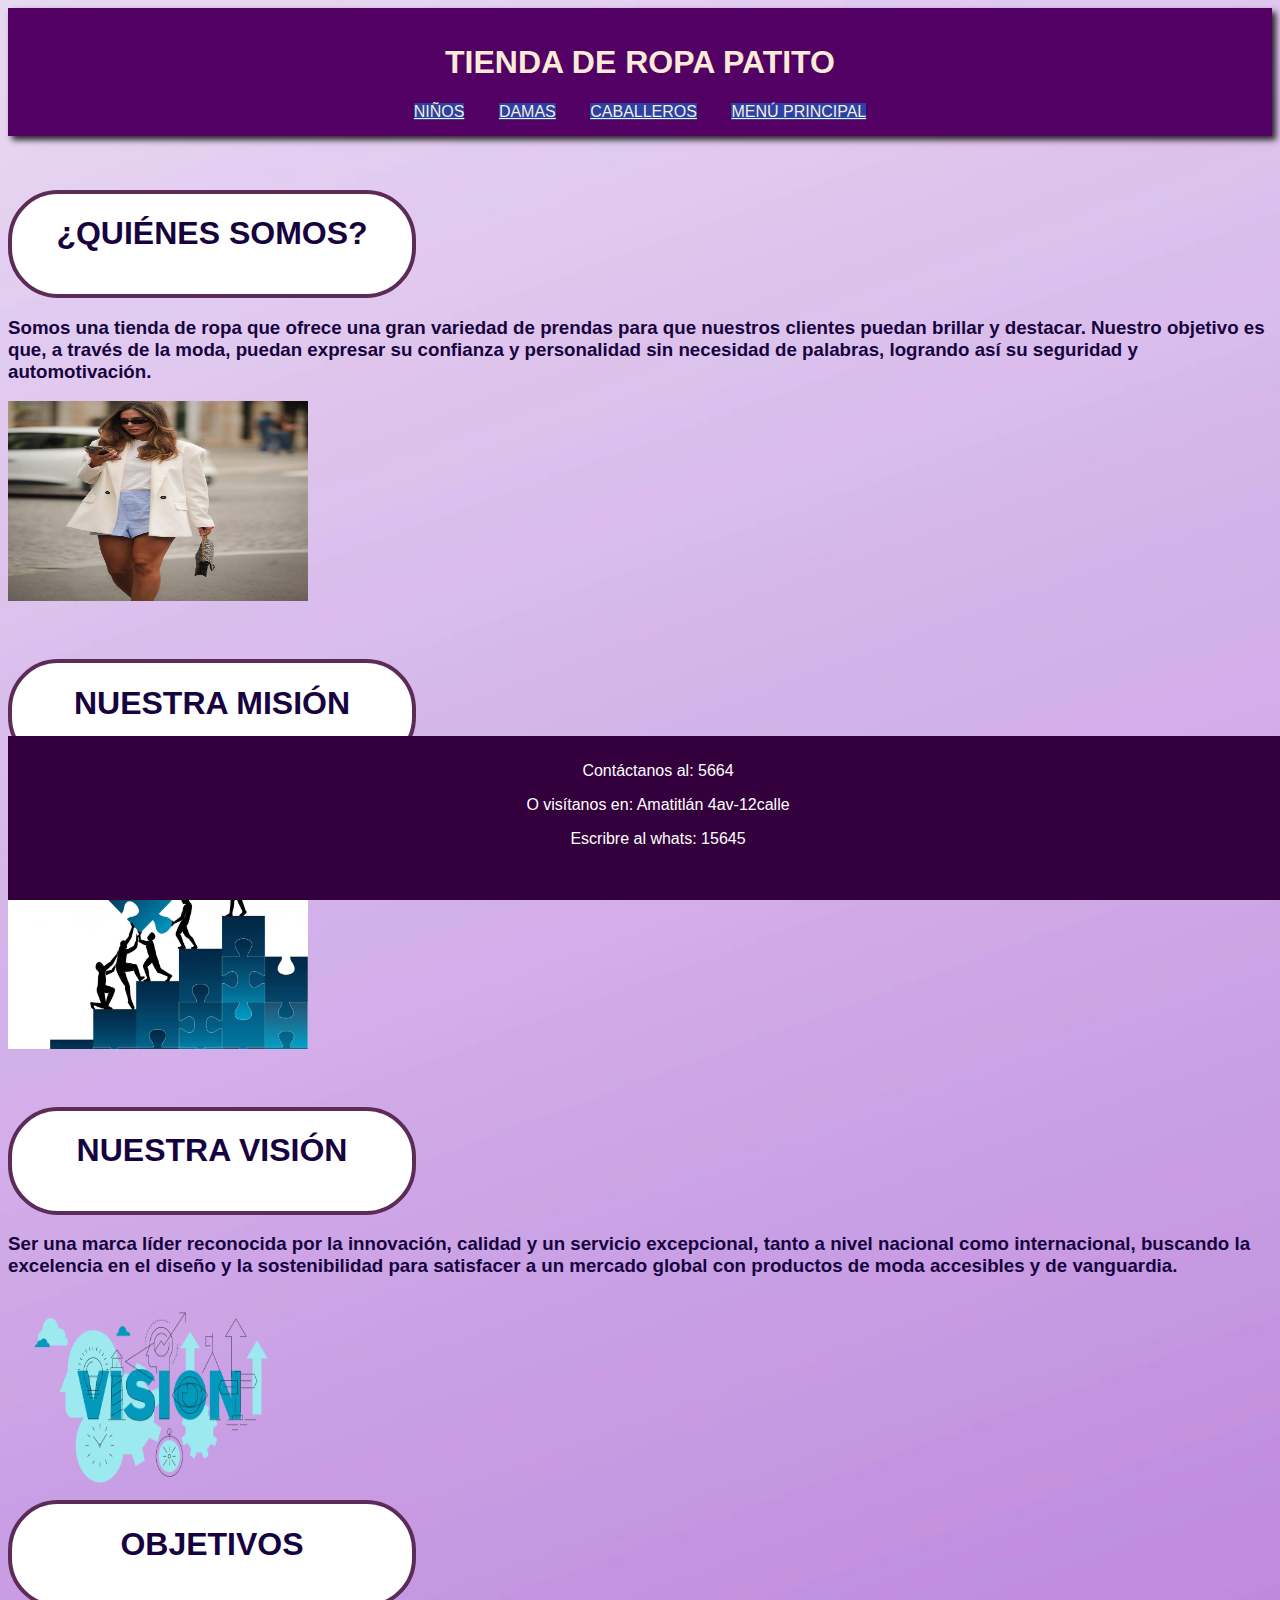
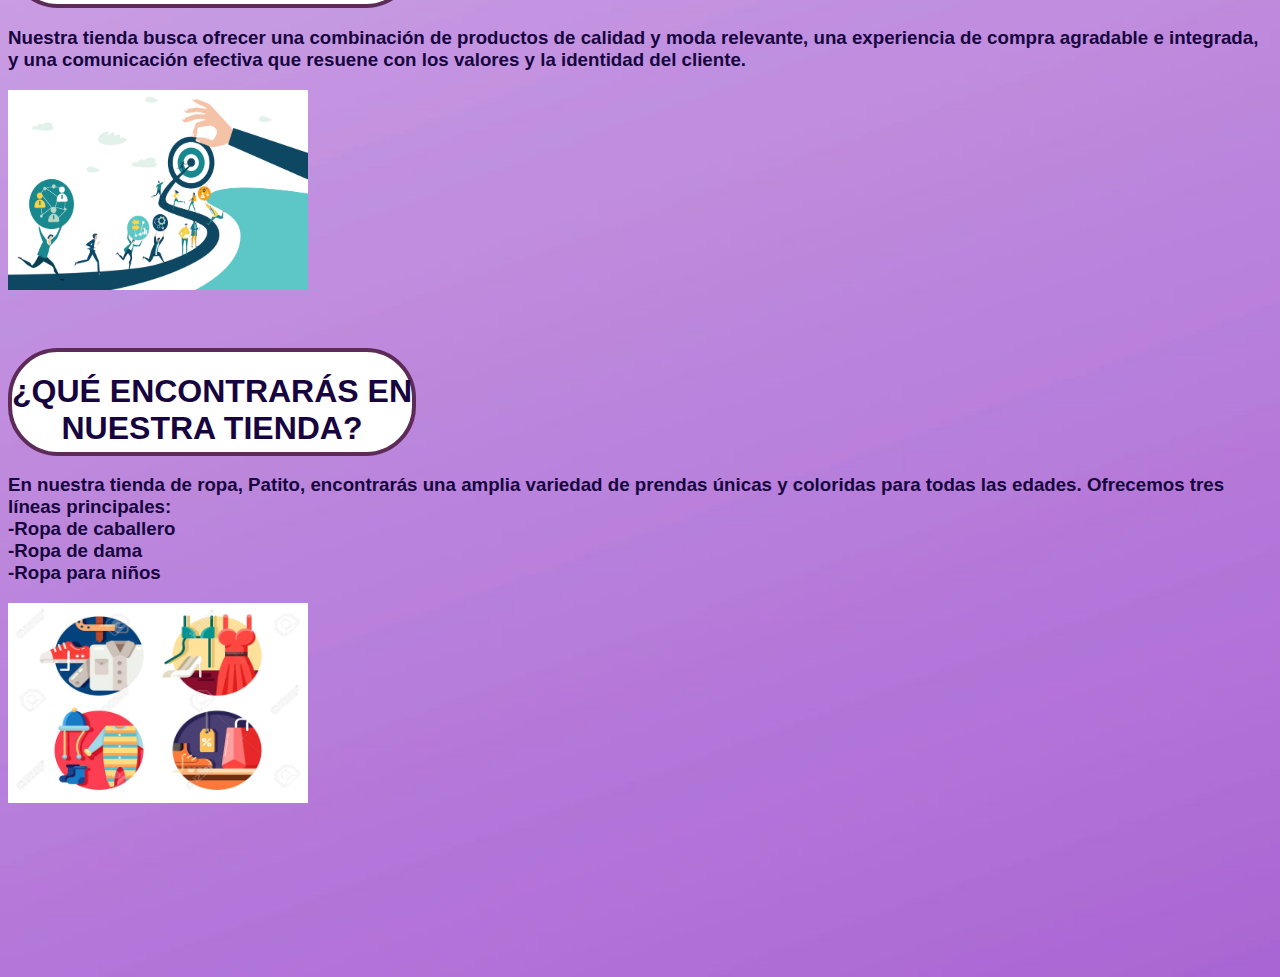
<file: ESTRUCTURA/index.html>
<!DOCTYPE html>
<html lang="es">
<head>
    <meta charset="UTF-8">
    <meta name="viewport" content="width=device-width, initial-scale=1.0">
    <title>PÁGINA PRINCIPAL</title>
    <link rel="stylesheet" href="../ESTILO/style.css">
    
</head>
<body>
    <header>
        <h1>
            TIENDA DE ROPA PATITO
        </h1>
        <nav>
            <a href="../ESTRUCTURA/NIÑOS.html">NIÑOS</a>
            <a href="../ESTRUCTURA/DAMAS.html">DAMAS</a>
            <a href="../ESTRUCTURA/CABALLEROS.html">CABALLEROS</a>
            <a href="../ESTRUCTURA/index.html">MENÚ PRINCIPAL</a>
        </nav>
    </header>
    <br>
    <br>
    <br>
    <section>
        <div>
            <h1>
                ¿QUIÉNES SOMOS?
            </h1>
        </div>
        <p>
            <h3>
                Somos una tienda de ropa que ofrece una gran variedad de prendas para que nuestros clientes puedan brillar y destacar. Nuestro objetivo es que, a través de la moda, puedan expresar su confianza y personalidad sin necesidad de palabras, logrando así su seguridad y automotivación.
            </h3>
        </p>
        <img src="../IMÁGENES/SEGURIDAD.jpg" alt="SEGURIDAD">
    </section>
    <br>
    <br>
    <br>
    <section>
        <div>
            <h1>
            NUESTRA MISIÓN
        </h1>
         </div>
        <p>
          <h3>
            Garantizar el reconocimiento en el mercado y mantener posiciones líderes. Definir de manera más clara el público objetivo, sus necesidades y deseos. Crear productos y servicios demandados que satisfagan todas las necesidades y solicitudes de los clientes.
          </h3>
        </p>
        <img src="../IMÁGENES/MISION.jpg" alt="MISION">
    </section>
    <br>
    <br>
    <br>
    <section>
        <div>
            <h1>
            NUESTRA VISIÓN
            </h1>
        </div>
            <p>
              <h3>
               Ser una marca líder reconocida por la innovación, calidad y un servicio excepcional, tanto a nivel nacional como internacional, buscando la excelencia en el diseño y la sostenibilidad para satisfacer a un mercado global con productos de moda accesibles y de vanguardia. 
              </h3>
            </p>
            <img src="../IMÁGENES/VISION.png" alt="VISION">
    </section>
    <section>
        <div>
            <h1>
            OBJETIVOS
            </h1>
        </div>
            <p>
              <h3>
                Nuestra tienda busca ofrecer una combinación de productos de calidad y moda relevante, una experiencia de compra agradable e integrada, y una comunicación efectiva que resuene con los valores y la identidad del cliente.
              </h3>
            </p>
            <img src="../IMÁGENES/OBJETIVOS.jpg" alt="OBJETIVOS">
    </section>
    <br>
    <br>
    <br>
    <section>
        <div>
            <h1>
            ¿QUÉ ENCONTRARÁS EN NUESTRA TIENDA?
            </h1>
        </div>
            <p>
              <h3>
                En nuestra tienda de ropa, Patito, encontrarás una amplia variedad de prendas únicas y coloridas para todas las edades. Ofrecemos tres líneas principales:

                 <br>
                   -Ropa de caballero
                 <br>
                   -Ropa de dama
                 <br>
                   -Ropa para niños
              </h3>
            </p>
            <img src="../IMÁGENES/ROPAS.jpg" alt="ROPAS">
    </section>
    <br>
    <br>
    <br>
    <br>
    <br>
    <br>
    <br>
    <br>
    <br>
  <footer>
    <p> Contáctanos al: 5664</p>
     <p> O visítanos en: Amatitlán 4av-12calle</p>
     <p> Escribre al whats: 15645</p>
  </footer>
</body>
</html>
</file>
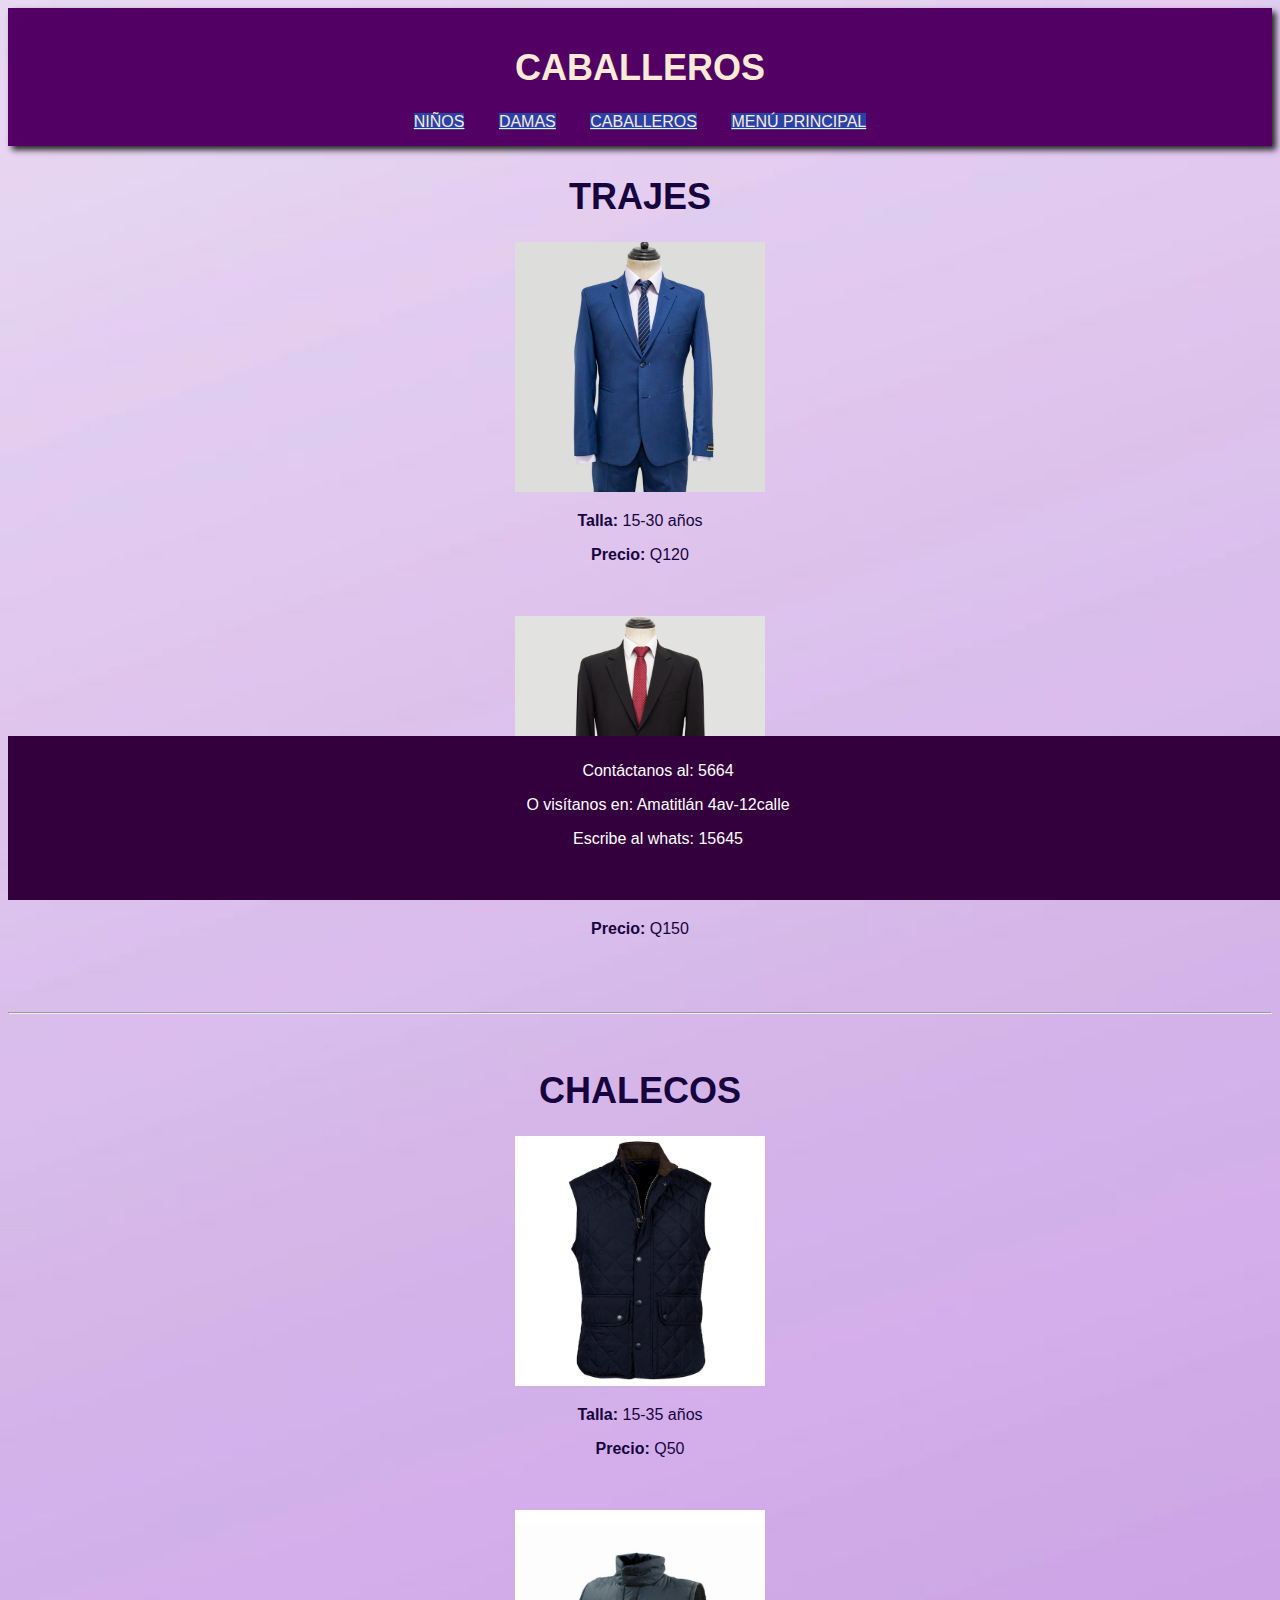
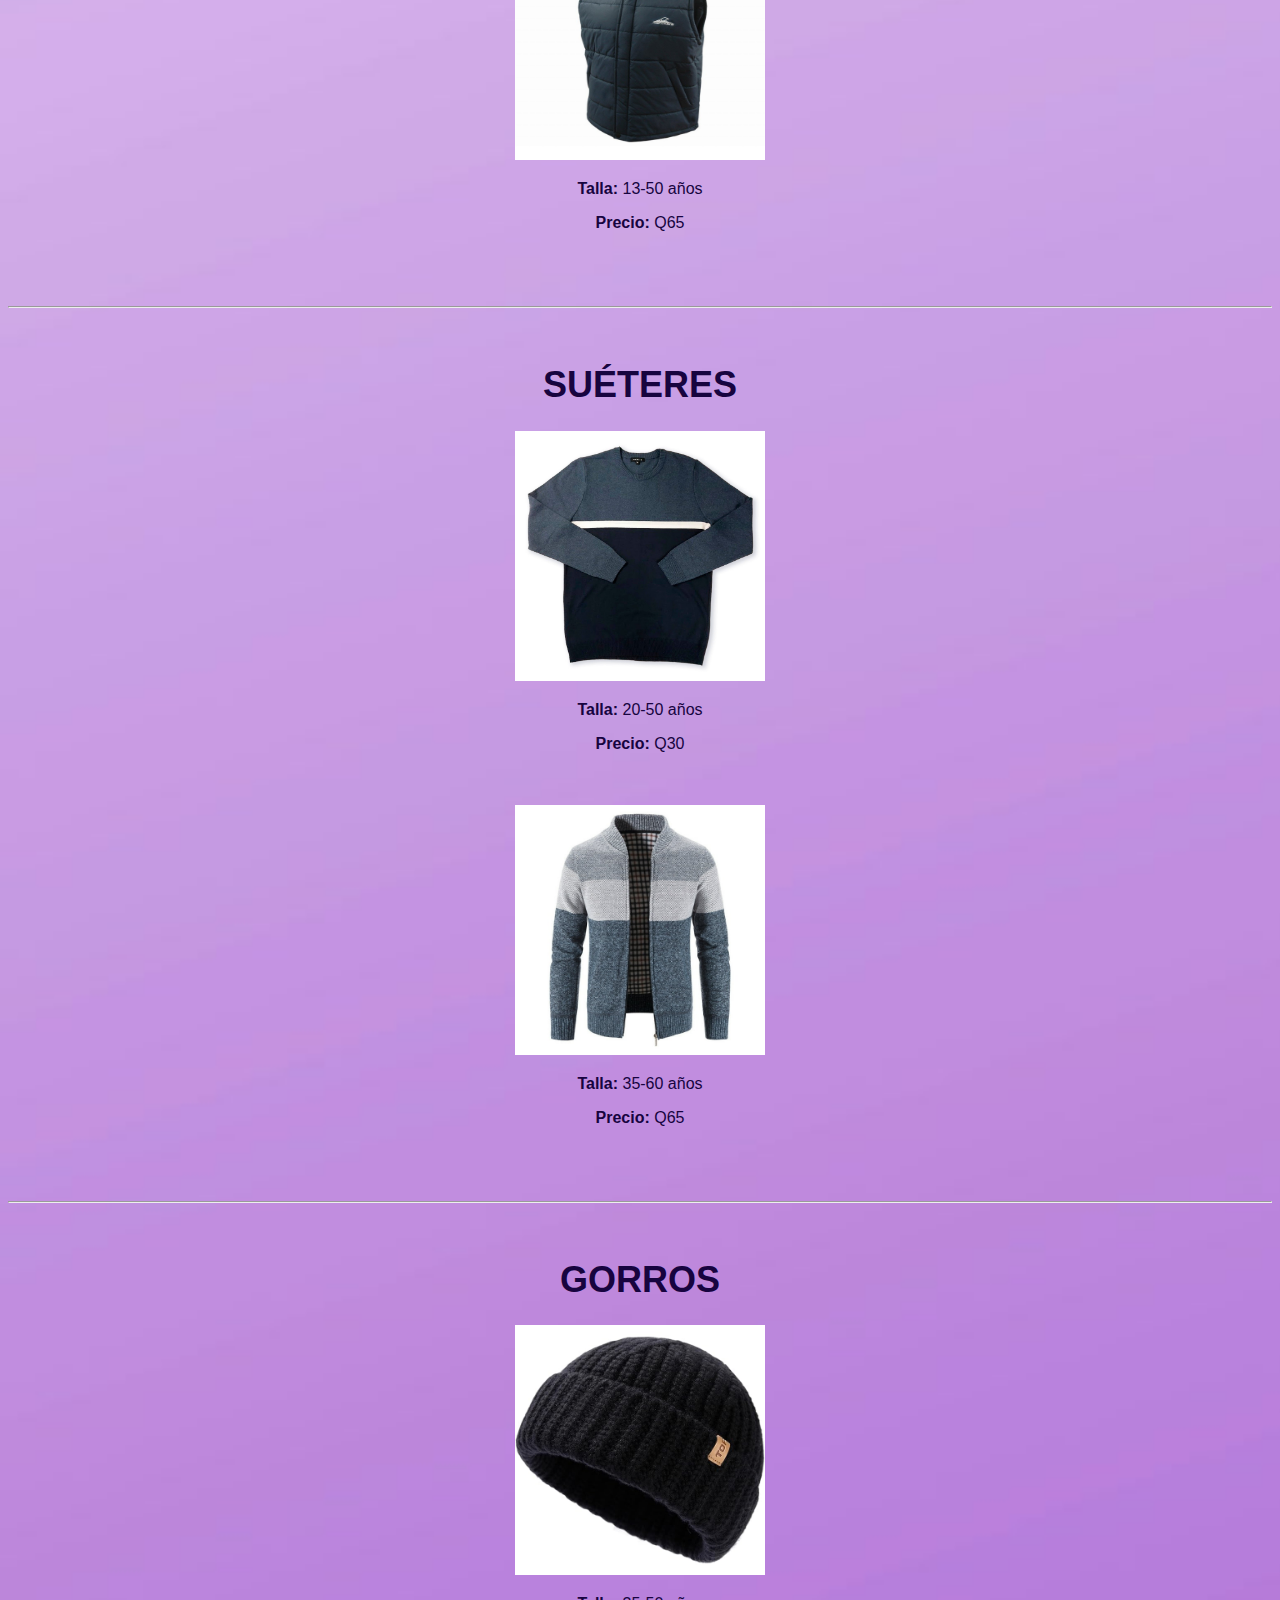
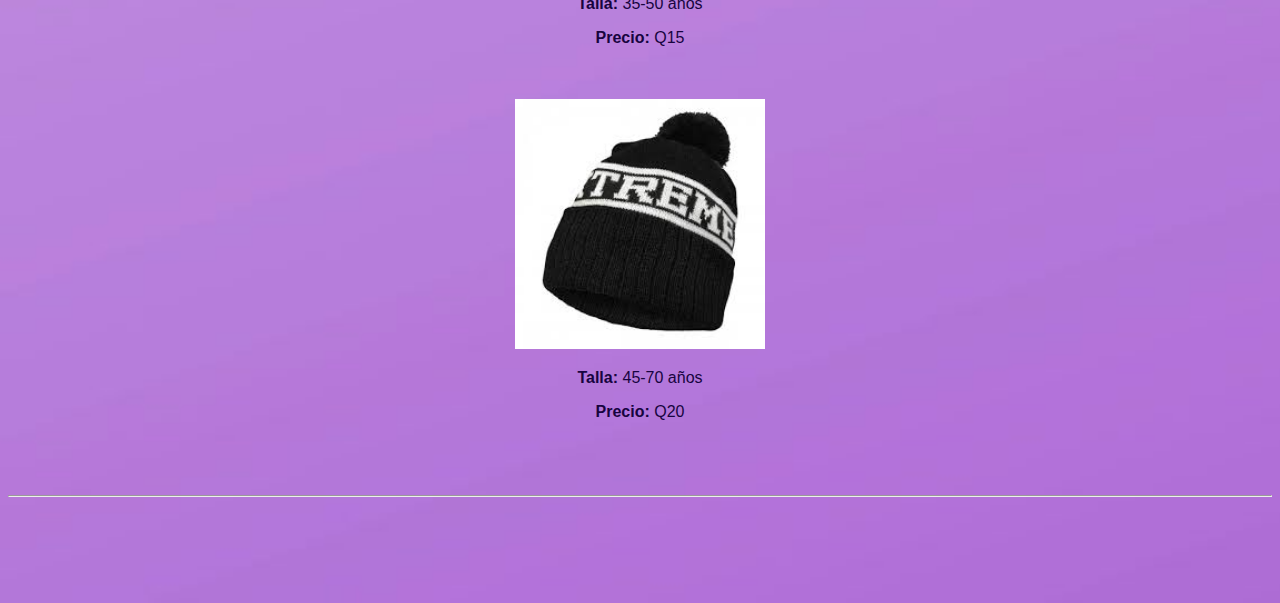
<file: ESTRUCTURA/CABALLEROS.html>
<!DOCTYPE html>
<html lang="en">
<head>
    <meta charset="UTF-8">
    <meta name="viewport" content="width=device-width, initial-scale=1.0">
    <title>CABALLEROS</title>
    <link rel="stylesheet" href="../ESTILO/CABALLEROS.css">
</head>
<body>
    <header>
        <h1>
            CABALLEROS
        </h1>
        <nav>
            <a href="../ESTRUCTURA/NIÑOS.html">NIÑOS</a>
            <a href="../ESTRUCTURA/DAMAS.html">DAMAS</a>
            <a href="../ESTRUCTURA/CABALLEROS.html">CABALLEROS</a>
            <a href="../ESTRUCTURA/index.html">MENÚ PRINCIPAL</a>
        </nav>
    </header>
        <section id="TRAJES">
        <h1>
            TRAJES
        </h1>
        <div class="TRAJE1">
        
            <img src="../IMÁGENES/TRAJE1.jpg" alt="TRAJE1">
           <p>
            <b>
                Talla:
            </b>
            15-30 años
           </p>
           <p>
            <b>
                Precio:
            </b>
            Q120
           </p>
        <br>
        <br>
        </div>     
        <div class="TRAJE2">
            <img src="../IMÁGENES/TRAJE2.jpg" alt="TRAJE2">
           <p>
            <b>
                Talla:
            </b>
            17-20 años
           </p>
           <p>
            <b>
                Precio:
            </b>
            Q150
           </p>
        </div> 
    </section>
    <br>
    <br>
    <hr>
    <br>
    <section id="CHALECOS">
        <h1>
            CHALECOS
        </h1>
        <div class="CHALECO1">
            <img src="../IMÁGENES/CHALECO1.png" alt="CHALECO1">
            <p>
                <b>
                    Talla:
                </b>
                15-35 años
            </p>
            <p>
                <b>
                    Precio:
                </b>
                Q50
            </p>
        </div>
        <br>
        <br>
        <div class="CHALECO2">
            <img src="../IMÁGENES/CHALECO2.jpg" alt="CHALECO2">
            <p><b>
                    Talla:
                </b>
                13-50 años
            </p>
            <p>
                <b>
                    Precio:
                </b>
                Q65
            </p>
        </div>
    </section>
    <br>
    <br>
    <hr>
    <br>
        <section id="SUÉTERES">
        <h1>
            SUÉTERES
        </h1>
        <div class="SUÉTER1">
            <img src="../IMÁGENES/SUÉTER1.jpg" alt="SUÉTER1">
            <p>
                <b>
                    Talla:
                </b>
                20-50 años
            </p>
            <p>
                <b>
                   Precio:
                </b>
                Q30
            </p>
        <br>
        <br>
        </div>
        <div class="SUÉTER2">
            <img src="../IMÁGENES/SUÉTER2.jpeg" alt="SUÉTER2">
            <p>
                <b>
                    Talla:
                </b>
                35-60 años
            </p>
            <p>
                <b>
                    Precio:
                </b>
                Q65
            </p>
        </div>
    </section>
    <br>
    <br>
    <hr>
    <br>
    <section id="GORROS">
        <h1>
                GORROS
        </h1>
        <div class="GORRO1">
            <img src="../IMÁGENES/GORRO1.jpg" alt="GORRO1">
            <p>
                <b>
                    Talla:
                </b>
                35-50 años
            </p>
            <p>
                <b>
                   Precio:
                </b>
                Q15
            </p>
        <br>
        <br>
        </div>
        <div class="GORROS2">
            <img src="../IMÁGENES/GORRO2.jpg" alt="GORRO2">
            <p>
                <b>
                    Talla:
                </b>
                45-70 años
            </p>
            <p>
                <b>
                    Precio:
                </b>
                Q20
            </p>
        </div>
    </section>
    <br>
    <br>
    <hr>
    <br>
    <br>
    <br>
    <br>
    <br>
    <footer>
    <p> Contáctanos al: 5664</p>
     <p> O visítanos en: Amatitlán 4av-12calle</p>
     <p> Escribe al whats: 15645</p>
   </footer>
</body>
</html>
</file>
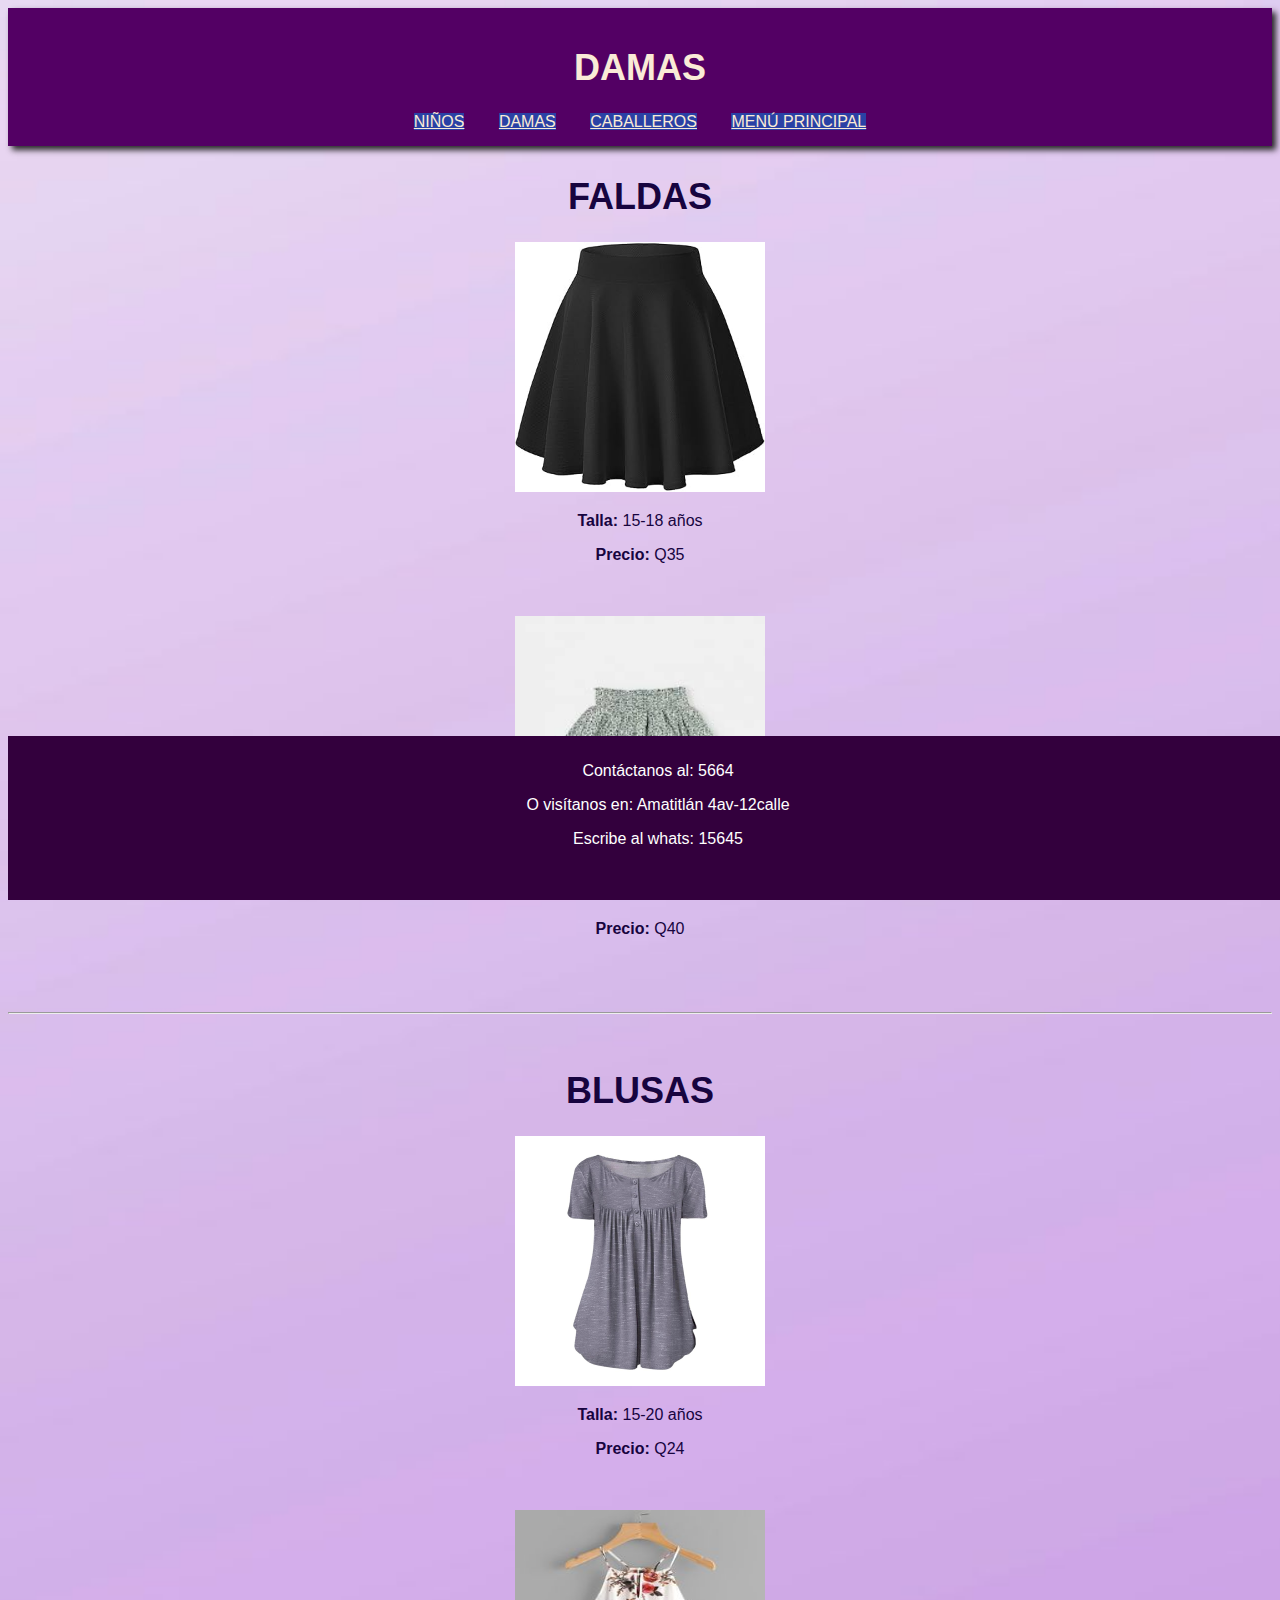
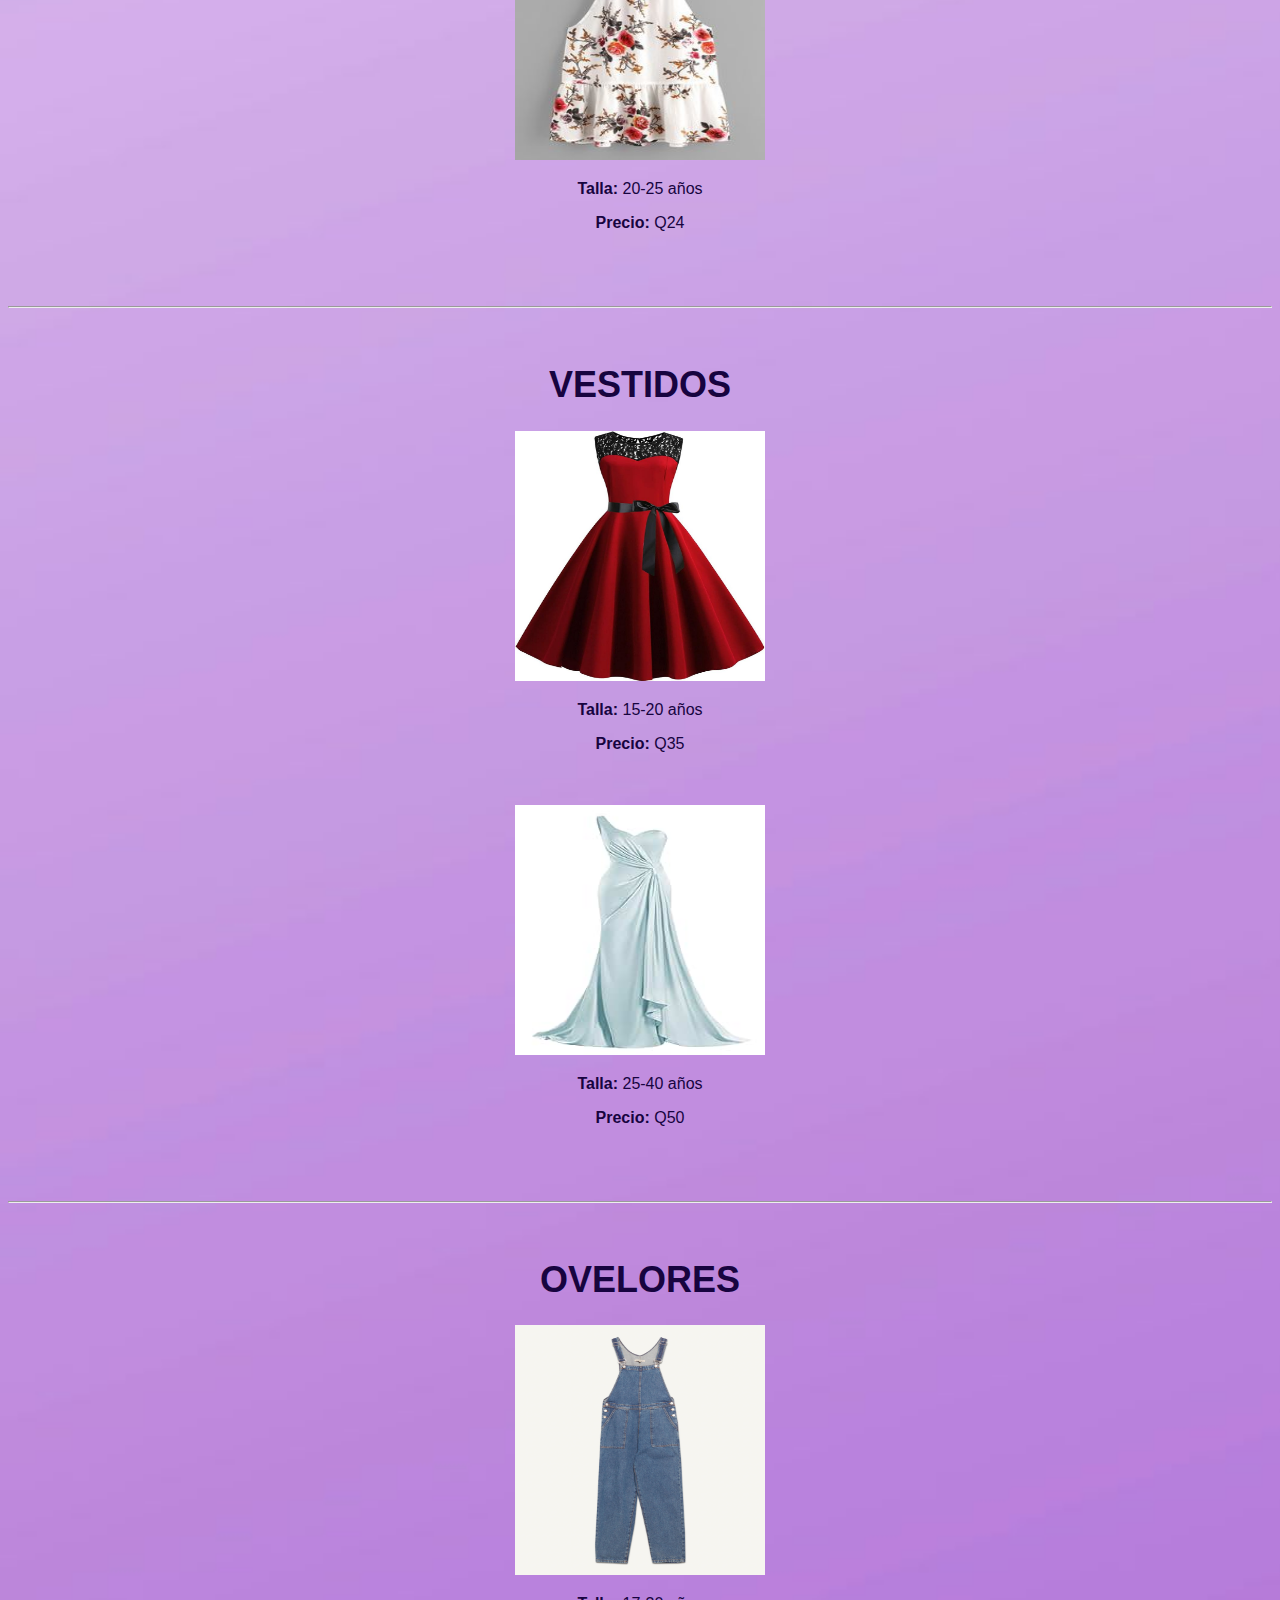
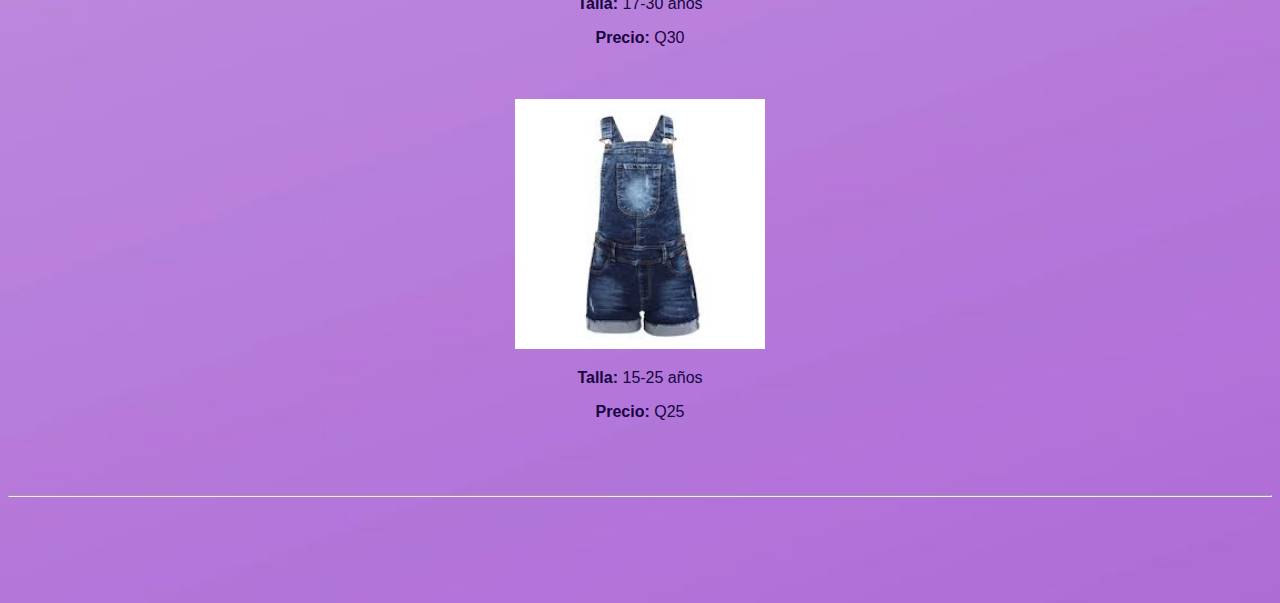
<file: ESTRUCTURA/DAMAS.html>
<!DOCTYPE html>
<html lang="en">
<head>
    <meta charset="UTF-8">
    <meta name="viewport" content="width=device-width, initial-scale=1.0">
    <title>DAMAS</title>
    <link rel="stylesheet" href="../ESTILO/DAMAS.css">
</head>
<body>
    <header>
        <h1>
            DAMAS
        </h1>
        <nav>
            <a href="../ESTRUCTURA/NIÑOS.html">NIÑOS</a>
            <a href="../ESTRUCTURA/DAMAS.html">DAMAS</a>
            <a href="../ESTRUCTURA/CABALLEROS.html">CABALLEROS</a>
            <a href="../ESTRUCTURA/index.html">MENÚ PRINCIPAL</a>
        </nav>
    </header>
        <section id="FALDAS">
        <h1>
            FALDAS
        </h1>
        <div class="FALDA1">
        
            <img src="../IMÁGENES/FALDA1.jpg" alt="FALDAS1">
           <p>
            <b>
                Talla:
            </b>
            15-18 años
           </p>
           <p>
            <b>
                Precio: 
            </b>
            Q35
           </p>
        </div>
        <br>
        <br>  
        <div class="FALDA2">
            <img src="../IMÁGENES/FALDA2.jpg" alt="FALDA2">
           <p>
            <b>
                Talla:
            </b>
            17-20 años
           </p>
           <p>
            <b>
                Precio:
            </b>
            Q40
           </p>
        </div> 
    </section>
    <br>
    <br>
    <hr>
    <br>
    <section id="BLUSAS">
        <h1>
            BLUSAS
        </h1>
        <div class="BLUSA1">
            <img src="../IMÁGENES/BLUSA1.jpg" alt="BLUSA1">
            <p>
                <b>
                    Talla:
                </b>
                15-20 años
            </p>
            <p>
                <b>
                   Precio:
                </b>
                Q24
            </p>
        <br>
        <br>
        </div>
        <div class="BLUSA2">
            <img src="../IMÁGENES/BLUSA2.jpg" alt="BLUSA2">
            <p>
                <b>
                    Talla:
                </b>
                20-25 años
            </p>
            <p>
                <b>
                    Precio:
                </b>
                Q24
            </p>
        </div>
    </section>
    <br>
    <br>
    <hr>
    <br>
        <section id="VESTIDOS">
        <h1>
            VESTIDOS
        </h1>
        <div class="VESTIDO1">
            <img src="../IMÁGENES/VESTIDO1.jpg" alt="VESTIDO1">
            <p>
                <b>
                    Talla:
                </b>
                15-20 años
            </p>
            <p>
                <b>
                   Precio:
                </b>
                Q35
            </p>
        <br>
        <br>
        </div>
        <div class="VESTIDO2">
            <img src="../IMÁGENES/VESTIDO2.jpg" alt="VESTIDO2">
            <p>
                <b>
                    Talla:
                </b>
                25-40 años
            </p>
            <p>
                <b>
                    Precio:
                </b>
                Q50
            </p>
        </div>
    </section>
    <br>
    <br>
    <hr>
    <br>
    <section id="OVEROLES">
        <h1>
                OVELORES
        </h1>
        <div class="OVEROL1">
            <img src="../IMÁGENES/OVEROL1.jpg" alt="OVEROL1">
            <p>
                <b>
                    Talla:
                </b>
                17-30 años
            </p>
            <p>
                <b>
                   Precio:
                </b>
                Q30
            </p>
        <br>
        <br>
        </div>
        <div class="OVEROL2">
            <img src="../IMÁGENES/OVEROL2.jpg" alt="OVEROL2">
            <p>
                <b>
                    Talla:
                </b>
                15-25 años
            </p>
            <p>
                <b>
                    Precio:
                </b>
                Q25
            </p>
        </div>
    </section>
    <br>
    <br>
    <hr>
    <br>
    <br>
    <br>
    <br>
    <br>
    <footer>
    <p> Contáctanos al: 5664</p>
     <p> O visítanos en: Amatitlán 4av-12calle</p>
     <p> Escribe al whats: 15645</p>
   </footer>
</body>
</html>
</file>
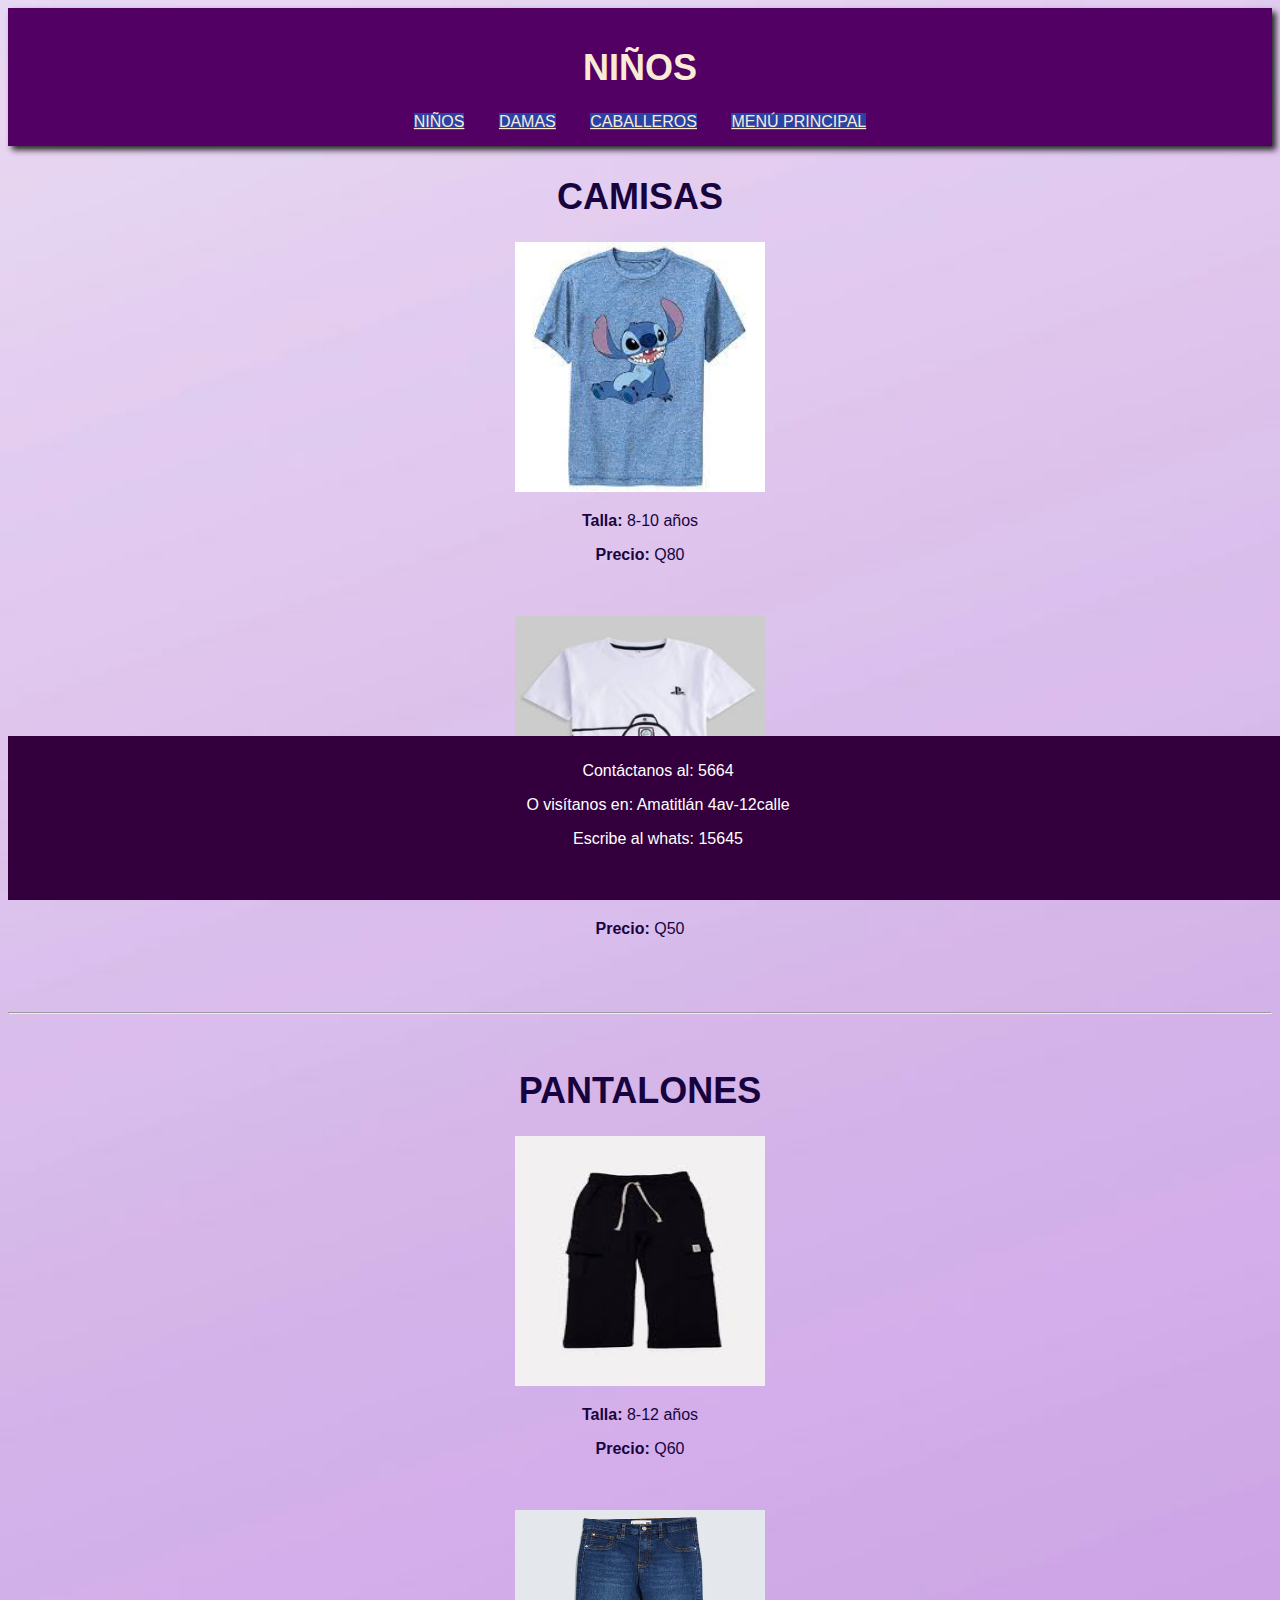
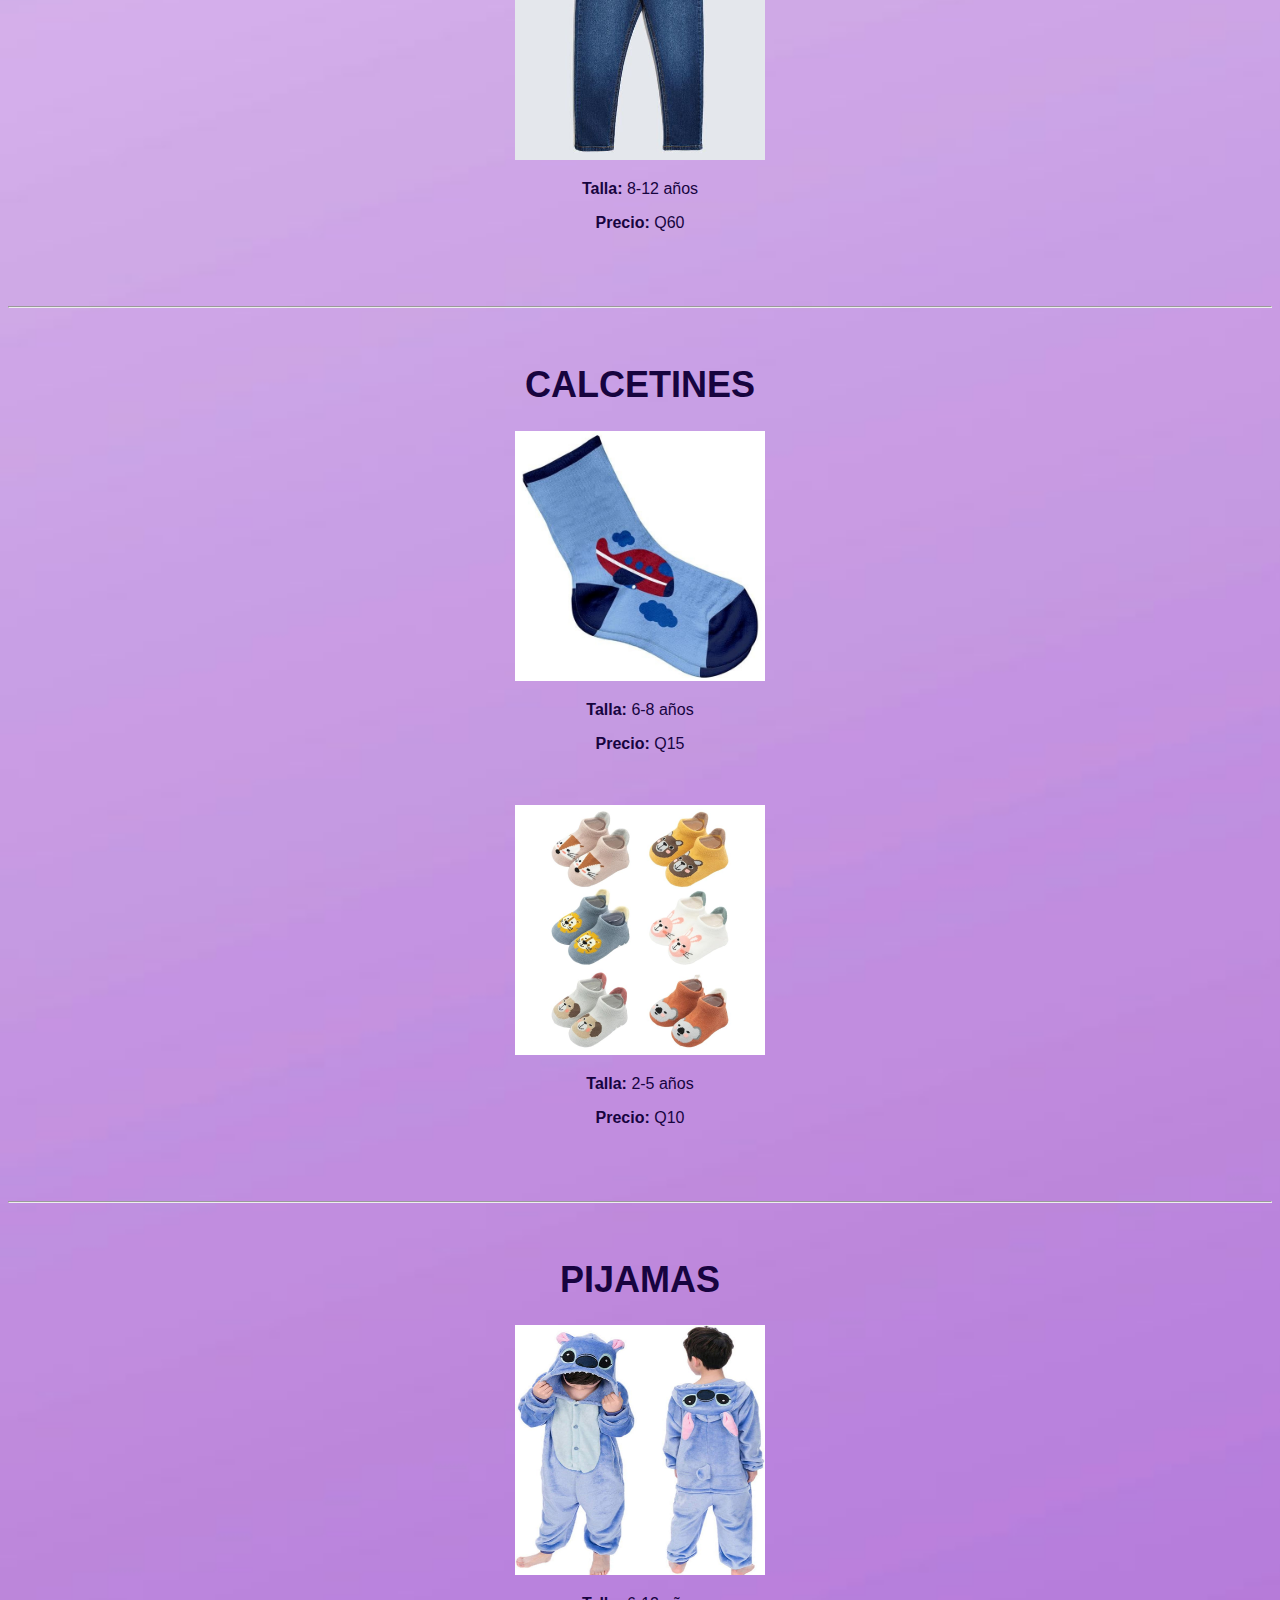
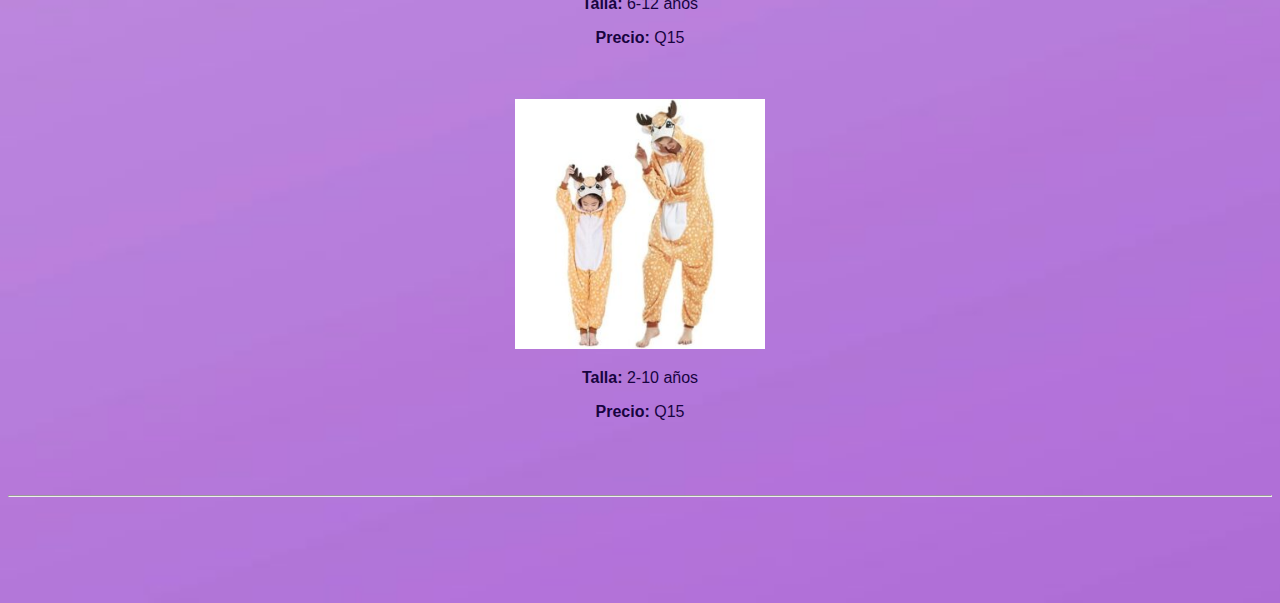
<file: ESTRUCTURA/NIÑOS.html>
<!DOCTYPE html>
<html lang="es">
<head>
    <meta charset="UTF-8">
    <meta name="viewport" content="width=device-width, initial-scale=1.0">
    <title>NIÑOS</title>
    <link rel="stylesheet" href="../ESTILO/NIÑOS.css">
</head>
<body>
    <header>
        <h1>NIÑOS</h1>
        <nav>
            <a href="../ESTRUCTURA/NIÑOS.html">NIÑOS</a>
            <a href="../ESTRUCTURA/DAMAS.html">DAMAS</a>
            <a href="../ESTRUCTURA/CABALLEROS.html">CABALLEROS</a>
            <a href="../ESTRUCTURA/index.html">MENÚ PRINCIPAL</a>
        </nav>
    </header>

    <section id="CAMISAS1">
        <h1>
            CAMISAS
        </h1>
        <div class="CAMISA1">
        
            <img src="../IMÁGENES/CAMISA1.jpg" alt="Camisas">
           <p>
            <b>
                Talla: 
            </b>
            8-10 años 
           </p>
           <p>
            <b>
                Precio:
            </b>
            Q80
           </p>
        </div> 
        <br>
        <br>    
        <div class="CAMISA2">
            <img src="../IMÁGENES/CAMISA2.jpg" alt="Camisas">
           <p>
            <b>
                Talla: 
            </b>
            3-5 años 
            </p>
           <p>
            <b>
                Precio:
            </b>
            Q50
           </p>
        </div> 
    </section>
    <br>
    <br>
    <hr>
    <br>
    <section id="PANTALONES">
        <h1>
            PANTALONES
        </h1>
        <div class="PANTALÓN1">
            <img src="../IMÁGENES/PANTALÓN1.jpg" alt="PANTALONES">
            <p>
                <b>
                    Talla:
                </b>
                8-12 años
            </p>
            <p>
                <b>
                    Precio:
                </b>
                Q60
            </p>
        </div>
        <br>
        <br>
        <div class="PANTALÓN2">
            <img src="../IMÁGENES/PANTALON2.jpg" alt="PANTALONES">
            <p>
                <b>
                    Talla:
                </b>
                8-12 años
            </p>
            <p>
                <b>
                    Precio:
                </b>
                Q60
            </p>
        </div>
    </section>
    <br>
    <br>
    <hr>
    <br>
        <section id="CALCETINES">
        <h1>
            CALCETINES
        </h1>
        <div class="CALCETÍN1">
            <img src="../IMÁGENES/CALCETINES1.jpg" alt="CALCETÍN1">
            <p>
                <b>
                    Talla:
                </b>
                6-8 años
            </p>
            <p>
                <b>
                   Precio:
                </b>
                Q15
            </p>
        <br>
        <br>
        </div>
        <div class="CALCETÍN2">
            <img src="../IMÁGENES/CALCETINES2.jpg" alt="CALCETÍN2">
            <p>
                <b>
                    Talla:
                </b>
                2-5 años
            </p>
            <p>
                <b>
                    Precio:
                </b>
                Q10
            </p>
        </div>
    </section>
    <br>
    <br>
    <hr>
    <br>
        <section id="PIJAMAS">
        <h1>
                PIJAMAS
        </h1>
        <div class="PIJAMA1">
            <img src="../IMÁGENES/PIJAMA1.jpg" alt="PIJAMA1">
            <p>
                <b>
                    Talla:
                </b>
                6-12 años
            </p>
            <p>
                <b>
                   Precio:
                </b>
                Q15
            </p>
        <br>
        <br>
        </div>
        <div class="PIJAMA2">
            <img src="../IMÁGENES/PIJAMA2.jpg" alt="PIJAMA2">
            <p>
                <b>
                    Talla:
                </b>
                2-10 años
            </p>
            <p>
                <b>
                    Precio:
                </b>
                Q15
            </p>
        </div>
    </section>
    <br>
    <br>
    <hr>
    <br>
    <br>
    <br>
    <br>
    <br>
    <footer>
    <p> Contáctanos al: 5664</p>
     <p> O visítanos en: Amatitlán 4av-12calle</p>
     <p> Escribe al whats: 15645</p>
   </footer>
</body>
</html>
</file>
<file: ESTILO/style.css>
header{
    background-color: rgb(83, 0, 100);
    color: antiquewhite;
    padding: 15px;
    text-align: center;
    font-family:Arial, Helvetica, sans-serif;
    box-shadow: 4px 4px 6px rgb(41, 40, 41)
}

header nav a{
    color: antiquewhite;
    margin: 0 15px;
    background-color: rgb(42, 65, 165);
}

body{
    background-image: url(../IMÁGENES/FONDOCOLOR.jpg);
    background-size: cover;
    background-repeat: no-repeat;
}
body {
    font-family: Arial, sans-serif;
    background-color: #f4f4f4;
    color: #17043f;
}

div{
    background-color: rgb(255, 255, 255);
    width: 400px;
    height: 100px;
    border: 4px solid rgb(92, 43, 88);
    border-radius: 50px;
    text-align: center;
    background-position: left;
}

img{
    height: 200px;
    width: 300px;
}

footer {
    text-align: center;
    padding: 10px;
    background-color:rgb(51, 0, 61);
    color: white;
    position: fixed;
    bottom: 0;
    width: 100%;
    height: 16%;
}
</file>
<file: ESTILO/CABALLEROS.css>
header{
    background-color: rgb(83, 0, 100);
    color: antiquewhite;
    padding: 15px;
    text-align: center;
    font-family:Arial, Helvetica, sans-serif;
    box-shadow: 4px 4px 6px rgb(41, 40, 41)
}

header nav a{
    color: antiquewhite;
    margin: 0 15px;
    background-color: rgb(42, 65, 165);
}

body{
    background-image: url(../IMÁGENES/FONDOCOLOR.jpg);
    background-size: cover;
    background-repeat: no-repeat;
}

body {
    font-family: Arial, sans-serif;
    background-color: #f4f4f4;
    color: #17043f;

}

footer {
    text-align: center;
    padding: 10px;
    background-color:rgb(51, 0, 61);
    color: white;
    position: fixed;
    bottom: 0;
    width: 100%;
    height: 16%;
}

h1 {
    font-size: 36px;
}

section {
    margin: 30px 10%;
    text-align: center;
}

FALDA1{
  position: absolute;
  top: 300px;
  left: 100px;
  width: 200px;
  height: 100px;
  background-color: lightblue;
    width: 30%;
    margin: 15px;
    background-color: white;
    box-shadow: 0 0 10px rgba(0, 0, 0, 0.1);
    border-radius: 8px;
    overflow: hidden;
}

CAMISA2{
  position: absolute;
  top: 300px;
  left: 100px;
  width: 200px;
  height: 100px;
  background-color: lightblue;
    width: 30%;
    margin: 15px;
    background-color: white;
    box-shadow: 0 0 10px rgba(0, 0, 0, 0.1);
    border-radius: 8px;
    overflow: hidden;
}
PANTALÓN1{
  position: absolute;
  top: 300px;
  left: 100px;
  width: 200px;
  height: 100px;
  background-color: lightblue;
    width: 30%;
    margin: 15px;
    background-color: white;
    box-shadow: 0 0 10px rgba(0, 0, 0, 0.1);
    border-radius: 8px;
    overflow: hidden;
}
img{
    height: 250px;
    width: 250px;
}
</file>
<file: ESTILO/DAMAS.css>
header{
    background-color: rgb(83, 0, 100);
    color: antiquewhite;
    padding: 15px;
    text-align: center;
    font-family:Arial, Helvetica, sans-serif;
    box-shadow: 4px 4px 6px rgb(41, 40, 41)
}

header nav a{
    color: antiquewhite;
    margin: 0 15px;
    background-color: rgb(42, 65, 165);
}

body{
    background-image: url(../IMÁGENES/FONDOCOLOR.jpg);
    background-size: cover;
    background-repeat: no-repeat;
}

body {
    font-family: Arial, sans-serif;
    background-color: #f4f4f4;
    color: #17043f;

}

footer {
    text-align: center;
    padding: 10px;
    background-color:rgb(51, 0, 61);
    color: white;
    position: fixed;
    bottom: 0;
    width: 100%;
    height: 16%;
}

h1 {
    font-size: 36px;
}

section {
    margin: 30px 10%;
    text-align: center;
}

FALDA1{
  position: absolute;
  top: 300px;
  left: 100px;
  width: 200px;
  height: 100px;
  background-color: lightblue;
    width: 30%;
    margin: 15px;
    background-color: white;
    box-shadow: 0 0 10px rgba(0, 0, 0, 0.1);
    border-radius: 8px;
    overflow: hidden;
}

CAMISA2{
  position: absolute;
  top: 300px;
  left: 100px;
  width: 200px;
  height: 100px;
  background-color: lightblue;
    width: 30%;
    margin: 15px;
    background-color: white;
    box-shadow: 0 0 10px rgba(0, 0, 0, 0.1);
    border-radius: 8px;
    overflow: hidden;
}
PANTALÓN1{
  position: absolute;
  top: 300px;
  left: 100px;
  width: 200px;
  height: 100px;
  background-color: lightblue;
    width: 30%;
    margin: 15px;
    background-color: white;
    box-shadow: 0 0 10px rgba(0, 0, 0, 0.1);
    border-radius: 8px;
    overflow: hidden;
}
img{
    height: 250px;
    width: 250px;
}
</file>
<file: ESTILO/NIÑOS.css>
header{
    background-color: rgb(83, 0, 100);
    color: antiquewhite;
    padding: 15px;
    text-align: center;
    font-family:Arial, Helvetica, sans-serif;
    box-shadow: 4px 4px 6px rgb(41, 40, 41)
}

header nav a{
    color: antiquewhite;
    margin: 0 15px;
    background-color: rgb(42, 65, 165);
}

body{
    background-image: url(../IMÁGENES/FONDOCOLOR.jpg);
    background-size: cover;
    background-repeat: no-repeat;
}

body {
    font-family: Arial, sans-serif;
    background-color: #f4f4f4;
    color: #17043f;
}

footer {
    text-align: center;
    padding: 10px;
    background-color:rgb(51, 0, 61);
    color: white;
    position: fixed;
    bottom: 0;
    width: 100%;
    height: 16%;
}

h1 {
    font-size: 36px;
}

section {
    margin: 30px 10%;
    text-align: center;
}

CAMISA1{
  position: absolute;
  top: 300px;
  left: 100px;
  width: 200px;
  height: 100px;
  background-color: lightblue;
    width: 30%;
    margin: 15px;
    background-color: white;
    box-shadow: 0 0 10px rgba(0, 0, 0, 0.1);
    border-radius: 8px;
    overflow: hidden;
}

CAMISA2{
  position: absolute;
  top: 300px;
  left: 100px;
  width: 200px;
  height: 100px;
  background-color: lightblue;
    width: 30%;
    margin: 15px;
    background-color: white;
    box-shadow: 0 0 10px rgba(0, 0, 0, 0.1);
    border-radius: 8px;
    overflow: hidden;
}
img PANTALÓN1{
  position: absolute;
  top: 300px;
  left: 100px;
  width: 200px;
  height: 100px;
  background-color: lightblue;
    width: 30%;
    margin: 15px;
    background-color: white;
    box-shadow: 0 0 10px rgba(0, 0, 0, 0.1);
    border-radius: 8px;
    overflow: hidden;
}

img{
    height: 250px;
    width: 250px;
}
</file>
